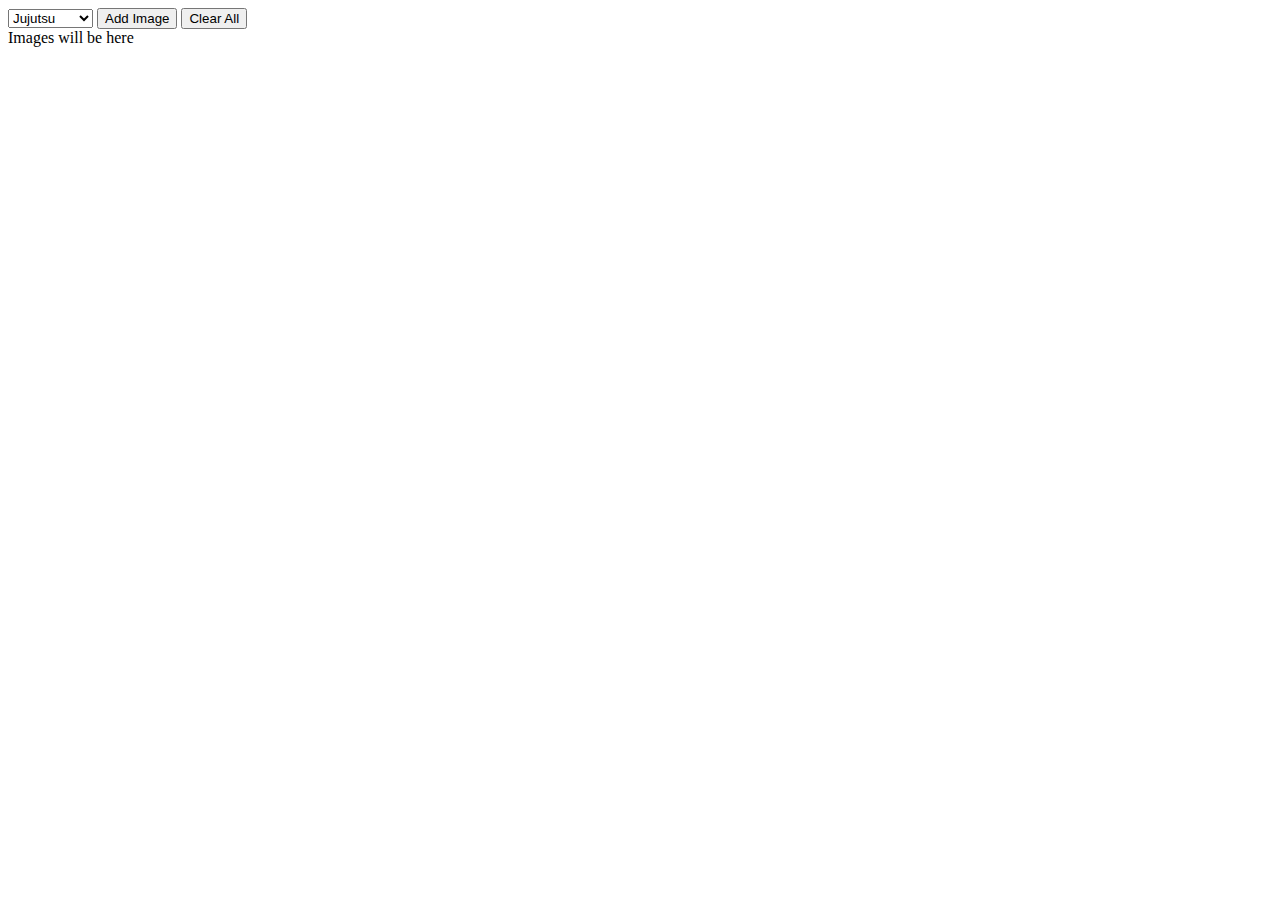
<file: WB5-exercises/DynamicImages/index.html>
<!--EXERCISE 1 / SLIDE-81 / PAGE 3-7-->
<body>
    <select id="imageList"></select>
    <button id="add">Add Image</button>
    <button id="clear">Clear All</button>
    <div id="display">Images will be here</div>
</body>

<script>
    const imageFiles = [
        {
            title: "Jujutsu ",
            name: "images/Shounen.jpg",
            description: "This is peak manga and you know it",
        },
        {
            title: "Soul Eater ",
            name: "images/SoulEater.jpg",
            description: "Fire but ending was no bueno",
        },
    ];
    

    document.addEventListener("DOMContentLoaded", () => {

        const imageList = document.getElementById("imageList");
        const add = document.getElementById("add");
        const clear = document.getElementById("clear");
        const display = document.getElementById("display");

        imageFiles.forEach(image=>{
            const option = document.createElement ("option");
            option.innerHTML = image.title;
            option.value = image.name;
            option.setAttribute("data-description", image.description);
            imageList.appendChild(option);
        });

        add.addEventListener("click", (e)=>{
            const item = imageList.selectedOptions[0];//first and only selected item
            const img = document.createElement("img");
            img.src = item.value;
            img.alt = item.dataset.description;
            img.style.objectFit = "contain";
            img.style.width = "300px";
            display.appendChild(img);
        });

        clear.addEventListener("click", (e)=>{
            display.innerHTML = "";
        });

    });

</script>
</file>
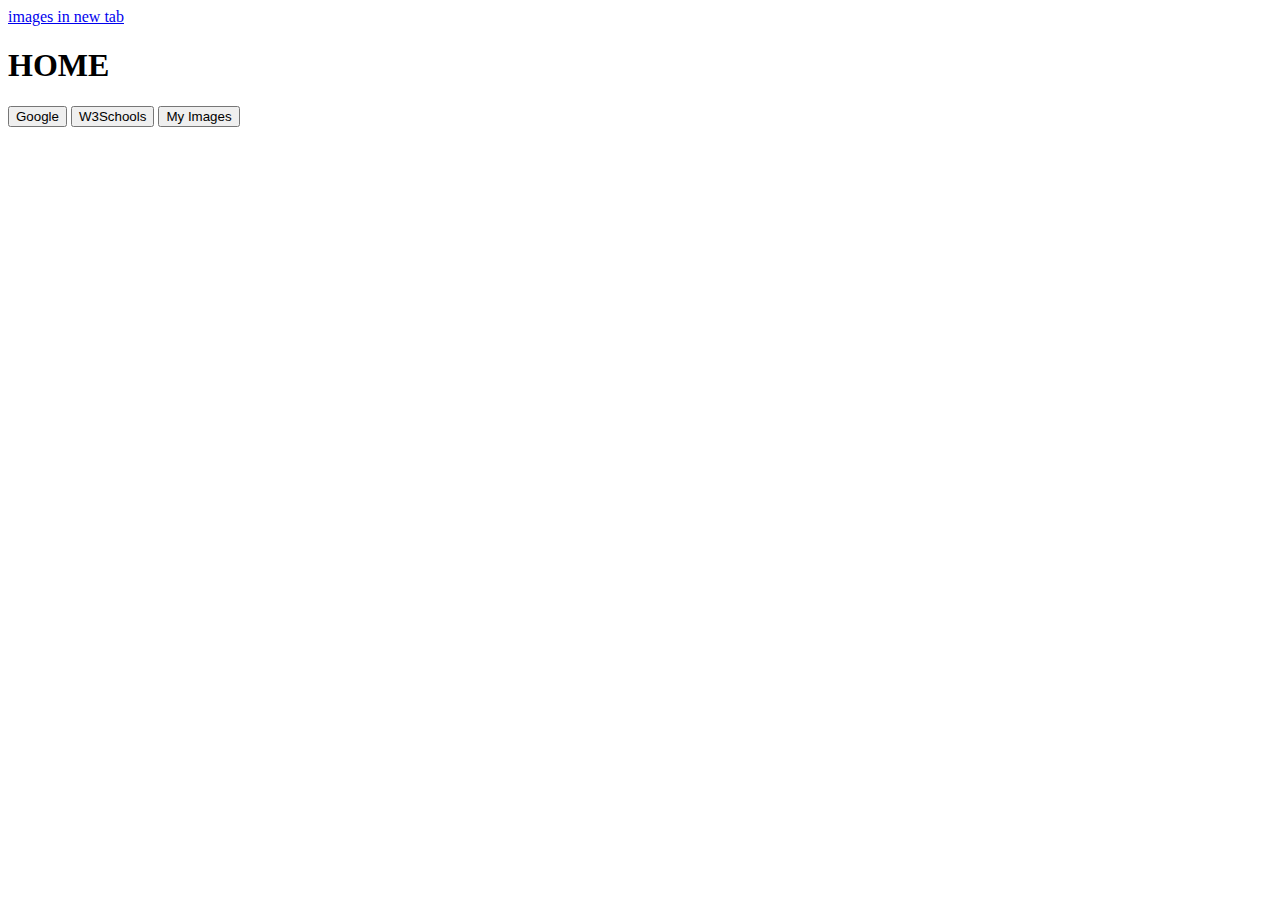
<file: WB5-exercises/NewTabs/index.html>
<body>
    <a href="images.html" target="_blank">images in new tab</a>
    <h1>HOME</h1>

    <button id="g">Google</button>
    <button id="w">W3Schools</button>
    <button id="i">My Images</button>
</body>
<script>
    window.g.onClick = () => window.open("https://www.google.com");
    window.w.onClick = () => window.open("https://www.w3schools.com");
    window.i.onClick = () => window.open("images.html");
</script>
</file>
